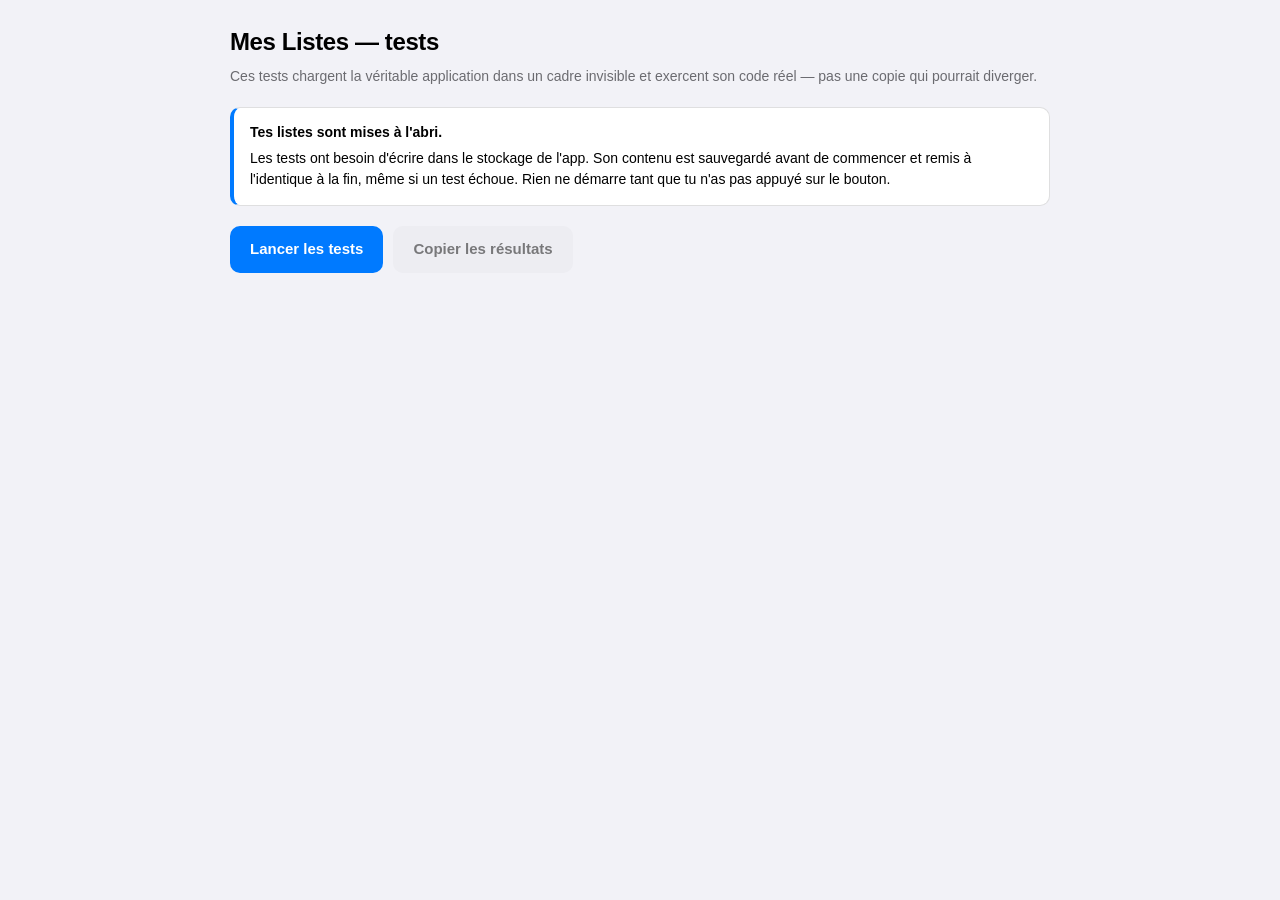
<file: tests.html>
<!DOCTYPE html>
<html lang="fr">
<head>
<meta charset="utf-8">
<meta name="viewport" content="width=device-width, initial-scale=1">
<title>Mes Listes — tests</title>

<style>
  :root {
    --bg: #f2f2f7; --surface: #fff; --surface-2: #e9e9ee;
    --text: #000; --text-dim: #6b6b70; --separator: rgba(60,60,67,.16);
    --ok: #1a7f37; --ko: #cf222e; --accent: #007aff;
  }
  @media (prefers-color-scheme: dark) {
    :root {
      --bg: #000; --surface: #1c1c1e; --surface-2: #2c2c2e;
      --text: #fff; --text-dim: #98989f; --separator: rgba(84,84,88,.5);
      --ok: #3fb950; --ko: #ff7b72; --accent: #0a84ff;
    }
  }
  * { box-sizing: border-box; }
  body {
    margin: 0; padding: 24px 20px 60px;
    background: var(--bg); color: var(--text);
    font: 15px/1.5 -apple-system, BlinkMacSystemFont, "Segoe UI", Roboto, sans-serif;
  }
  .page { max-width: 820px; margin: 0 auto; }
  h1 { font-size: 24px; margin: 0 0 6px; letter-spacing: -.4px; }
  .sous-titre { color: var(--text-dim); margin: 0 0 20px; font-size: 14px; }

  .avertissement {
    padding: 14px 16px; margin-bottom: 20px;
    background: var(--surface); border: 1px solid var(--separator);
    border-left: 4px solid var(--accent); border-radius: 10px;
    font-size: 14px; line-height: 1.55;
  }
  .avertissement strong { display: block; margin-bottom: 4px; }
  .avertissement.bloquant { border-left-color: var(--ko); }
  .avertissement code {
    padding: 2px 6px; border-radius: 5px; background: var(--surface-2);
    font-family: ui-monospace, SFMono-Regular, Menlo, Consolas, monospace; font-size: 13px;
  }

  .barre { display: flex; gap: 10px; flex-wrap: wrap; margin-bottom: 22px; }
  button {
    padding: 12px 20px; font: inherit; font-weight: 600;
    border: 0; border-radius: 10px; cursor: pointer;
    background: var(--accent); color: #fff;
  }
  button.secondaire { background: var(--surface-2); color: var(--text); }
  button:disabled { opacity: .5; cursor: default; }

  #bilan { font-size: 16px; font-weight: 600; margin-bottom: 16px; min-height: 24px; }
  #bilan .ok { color: var(--ok); }
  #bilan .ko { color: var(--ko); }

  .groupe {
    background: var(--surface); border: 1px solid var(--separator);
    border-radius: 12px; margin-bottom: 12px; overflow: hidden;
  }
  .groupe > h2 {
    margin: 0; padding: 11px 16px;
    background: var(--surface-2);
    font-size: 13px; font-weight: 700;
    text-transform: uppercase; letter-spacing: .5px;
    color: var(--text-dim);
  }
  .ligne {
    display: flex; gap: 10px; align-items: baseline;
    padding: 9px 16px; border-top: 1px solid var(--separator);
    font-size: 14px;
  }
  .ligne .marque { flex: none; width: 16px; font-weight: 700; }
  .ligne.reussi .marque { color: var(--ok); }
  .ligne.echoue { background: rgba(207,34,46,.06); }
  .ligne.echoue .marque { color: var(--ko); }
  .ligne .nom { flex: 1; }
  .detail {
    margin: 6px 0 0; padding: 8px 10px;
    background: var(--bg); border-radius: 7px;
    font-family: ui-monospace, SFMono-Regular, Menlo, Consolas, monospace;
    font-size: 12px; white-space: pre-wrap; overflow-wrap: anywhere;
    color: var(--text-dim);
  }
  .non-couvert { font-size: 13px; color: var(--text-dim); line-height: 1.6; }
  .non-couvert li { margin-bottom: 3px; }
  iframe { position: absolute; width: 420px; height: 760px; left: -9999px; top: 0; border: 0; }
</style>
</head>
<body>
<div class="page">

  <h1>Mes Listes — tests</h1>
  <p class="sous-titre">
    Ces tests chargent la véritable application dans un cadre invisible et
    exercent son code réel — pas une copie qui pourrait diverger.
  </p>

  <div class="avertissement">
    <strong>Tes listes sont mises à l'abri.</strong>
    Les tests ont besoin d'écrire dans le stockage de l'app. Son contenu est
    sauvegardé avant de commencer et remis à l'identique à la fin, même si un
    test échoue. Rien ne démarre tant que tu n'as pas appuyé sur le bouton.
  </div>

  <div class="avertissement bloquant" id="hors-serveur" hidden>
    <strong>Ouvre cette page depuis le serveur local.</strong>
    Là, elle a été ouverte directement depuis le disque. Le navigateur traite
    alors chaque fichier comme un site étranger aux autres, et interdit à cette
    page de lire dans l'application — les tests ne peuvent pas s'exécuter.
    <br><br>
    Double-clique sur <code>Lancer les tests.bat</code> dans le dossier de
    l'application : il démarre le serveur et rouvre cette page au bon endroit.
  </div>

  <div class="barre">
    <button id="lancer">Lancer les tests</button>
    <button id="copier" class="secondaire" disabled>Copier les résultats</button>
  </div>

  <div id="bilan"></div>
  <div id="resultats"></div>

  <div class="groupe" id="bloc-non-couvert" hidden>
    <h2>Hors de portée de ces tests</h2>
    <div class="ligne">
      <ul class="non-couvert">
        <li>Tout ce qui demande un vrai compte Firebase : connexion, règles d'accès, synchronisation réelle entre appareils.</li>
        <li>La feuille de partage iOS, donc la sauvegarde vers iCloud.</li>
        <li>Les notifications, et le comportement du service worker hors connexion.</li>
        <li>Le rendu visuel : ces tests vérifient la structure et les valeurs, pas l'apparence.</li>
      </ul>
    </div>
  </div>
</div>

<script>
/* ============================================================
   Tests de « Mes Listes »

   L'application est chargée dans un cadre invisible, et pilotée par `eval`
   exécuté dans son contexte. Ce détour est nécessaire : ses variables sont
   déclarées en `const` et `let`, qui ne deviennent pas des propriétés de
   `window` et resteraient donc invisibles de l'extérieur.
   ============================================================ */

const $ = s => document.querySelector(s);
const CLES = ['meslistes.v1', 'meslistes.compte', 'meslistes.lien', 'meslistes.redirection'];

let W = null;                 // fenêtre de l'application
let versionApp = '?';
let resultats = [];
let groupeCourant = '';

const ev = code => W.eval(code);
const poser = etat => { ev('state = ' + JSON.stringify(etat) + '; void 0'); };

/* ---------- Vérifications ---------- */

function groupe(nom) { groupeCourant = nom; }

function verifier(nom, obtenu, attendu) {
  const o = JSON.stringify(obtenu), a = JSON.stringify(attendu);
  resultats.push({ groupe: groupeCourant, nom, ok: o === a, obtenu: o, attendu: a });
}

function verifierVrai(nom, valeur) { verifier(nom, !!valeur, true); }

/* `await` est indispensable : les fonctions de synchro sont asynchrones et
   rejettent leur promesse au lieu de lever sur place. */
async function verifierLeve(nom, fn, codeAttendu) {
  try { await fn(); verifier(nom, 'aucune erreur', codeAttendu); }
  catch (e) { verifier(nom, e && e.code ? e.code : String(e), codeAttendu); }
}

/* ---------- Jeux de données ---------- */

const listeSimple = (items = []) => ({
  id: 'L1', name: 'Courses', color: '#34c759', items
});

const article = (id, texte, options = {}) => Object.assign({
  id, text: texte, qty: 1, done: false, variants: []
}, options);

/* ============================================================
   Les tests
   ============================================================ */

const SUITES = [];
const suite = (nom, fn) => SUITES.push({ nom, fn });

/* ---------- Migration des anciennes données ---------- */

suite('Migration des anciennes données', () => {
  const ancien = {
    hideDone: false,
    lists: [{
      id: 'L', name: 'Vieille', color: '#000',
      items: [
        { id: 'a', text: 'Pommes', variant: '', done: false },
        { id: 'b', text: 'Maillot', variant: 'domicile', done: true },
        { id: 'c', text: 'Lait', variant: 'demi', done: false, qty: 7 }
      ]
    }]
  };
  const apres = ev('migrate(' + JSON.stringify(ancien) + ')');
  const items = apres.lists[0].items;

  verifier('article sans variante n\'en reçoit aucune', items[0].variants.length, 0);
  verifier('quantité absente vaut 1', items[0].qty, 1);
  verifier('la chaîne `variant` devient une vraie variante', items[1].variants.length, 1);
  verifier('le nom de la variante est conservé', items[1].variants[0].name, 'domicile');
  verifier('la variante hérite de l\'état coché', items[1].variants[0].done, true);
  verifier('la variante reçoit une quantité de 1', items[1].variants[0].qty, 1);
  verifierVrai('la variante reçoit un identifiant', items[1].variants[0].id);
  verifier('l\'ancien champ `variant` est supprimé', 'variant' in items[1], false);
  verifier('une quantité déjà présente est conservée', items[2].qty, 7);

  const bancal = ev('migrate(' + JSON.stringify({
    lists: [{ id: 'X', name: 'Bancale', color: '#000' }]
  }) + ')');
  verifier('une liste sans tableau d\'articles en reçoit un vide', bancal.lists[0].items, []);

  const sale = ev('migrate(' + JSON.stringify({
    lists: [{ id: 'Y', name: 'Sale', color: '#000', items: [
      { id: 'd', text: 'Truc', done: 'oui', qty: -4, variants: [{ name: 'sans id', qty: 0 }] }
    ] }]
  }) + ')');
  const d = sale.lists[0].items[0];
  verifier('un état coché non booléen est normalisé', d.done, true);
  verifier('une quantité négative ne garde que ses chiffres', d.qty, 4);
  verifierVrai('une variante sans identifiant en reçoit un', d.variants[0].id);
  verifier('une quantité de variante nulle est ramenée à 1', d.variants[0].qty, 1);
  verifier('un état coché de variante absent devient faux', d.variants[0].done, false);
});

/* ---------- Quantités ---------- */

suite('Quantités', () => {
  // « -5 » donne 5 : seuls les chiffres sont retenus, le signe est ignoré.
  // Une quantité négative n'a pas de sens, garder le nombre saisi est le plus
  // proche de l'intention.
  const cas = [['3', 3], ['0', 1], ['', 1], ['abc', 1], ['9999', 999], [-5, 5],
               ['2,5', 25], [null, 1], [12, 12]];
  cas.forEach(([entree, attendu]) =>
    verifier('clampQty(' + JSON.stringify(entree) + ')', ev('clampQty(' + JSON.stringify(entree) + ')'), attendu));

  const sansVariante = article('a', 'Pommes', { qty: 5 });
  const avecVariantes = article('b', 'Maillot', { qty: 1, variants: [
    { id: 'v1', name: 'domicile', qty: 2, done: true },
    { id: 'v2', name: 'extérieur', qty: 3, done: false }
  ] });

  verifier('sans variante, le total est la quantité',
    ev('itemQty(' + JSON.stringify(sansVariante) + ')'), 5);
  verifier('avec variantes, le total est leur somme',
    ev('itemQty(' + JSON.stringify(avecVariantes) + ')'), 5);
  verifier('sans variante, l\'état coché est celui de l\'article',
    ev('itemDone(' + JSON.stringify(article('a', 'x', { done: true })) + ')'), true);
  verifier('avec variantes, coché seulement si toutes le sont',
    ev('itemDone(' + JSON.stringify(avecVariantes) + ')'), false);
  avecVariantes.variants[1].done = true;
  verifier('toutes les variantes cochées cochent l\'article',
    ev('itemDone(' + JSON.stringify(avecVariantes) + ')'), true);
});

/* ---------- Échappement ---------- */

suite('Échappement des caractères', () => {
  verifier('les chevrons sont échappés', ev('esc("<b>")'), '&lt;b&gt;');
  verifier('les guillemets sont échappés', ev('esc(\'a"b\')'), 'a&quot;b');
  verifier('l\'esperluette est échappée', ev('esc("a&b")'), 'a&amp;b');

  poser({ hideDone: false, lists: [
    { id: 'L1', name: '<img src=x onerror="window.__pirate=1">', color: '#000', items: [] }
  ] });
  ev('renderHome()');
  verifier('un nom de liste malveillant n\'exécute rien', ev('typeof window.__pirate'), 'undefined');
  verifier('aucune balise image n\'est créée', ev('document.querySelectorAll("#lists img").length'), 0);
  verifierVrai('le nom est affiché tel quel',
    ev('document.querySelector("#lists .row-title").textContent').includes('<img'));
});

/* ---------- Réordonnancement ---------- */

suite('Réordonnancement', () => {
  const tableau = [{ id: 'a' }, { id: 'b' }, { id: 'c' }];
  verifier('l\'ordre demandé est respecté',
    ev('reorderBy(' + JSON.stringify(tableau) + ', ["c","a","b"]).map(o => o.id)'), ['c', 'a', 'b']);
  verifier('un identifiant inconnu est ignoré',
    ev('reorderBy(' + JSON.stringify(tableau) + ', ["c","zzz","a"]).map(o => o.id)'), ['c', 'a']);
  verifier('une liste vide ne casse rien',
    ev('reorderBy(' + JSON.stringify(tableau) + ', []).length'), 0);
});

/* ---------- Écran d'accueil ---------- */

suite('Écran d\'accueil', () => {
  ev('Sync.user = null; localStorage.setItem("meslistes.compte","")');

  poser({ hideDone: false, lists: [] });
  ev('renderHome()');
  verifier('aucune liste : le bloc vide apparaît',
    ev('document.getElementById("empty-lists").classList.contains("is-visible")'), true);

  poser({ hideDone: false, lists: [
    listeSimple([]),
    { id: 'L2', name: 'Faite', color: '#000', items: [
      article('a', 'un', { done: true }), article('b', 'deux', { done: false })
    ] },
    { id: 'L3', name: 'Partagée', color: '#000', items: [], members: ['moi', 'toi'] }
  ] });
  ev('renderHome()');

  verifier('une ligne par liste', ev('document.querySelectorAll("#lists [data-id]").length'), 3);
  verifier('liste vide : « Vide »',
    ev('document.querySelector(\'[data-id="L1"] .row-sub\').textContent'), 'Vide');
  verifier('liste remplie : le décompte',
    ev('document.querySelector(\'[data-id="L2"] .row-sub\').textContent'), '1 sur 2 articles');
  verifier('liste partagée : la mention',
    ev('document.querySelector(\'[data-id="L3"] .row-sub\').textContent'), 'Vide · partagée');
  verifier('liste non partagée : pas de mention',
    ev('document.querySelector(\'[data-id="L1"] .row-sub\').textContent').includes('partagée'), false);
});

/* ---------- Écran des articles ---------- */

suite('Écran des articles', () => {
  ev('Sync.user = { uid: "moi", email: "moi@example.com" }; localStorage.setItem("meslistes.compte","1")');
  poser({ hideDone: false, lists: [{
    id: 'L1', name: 'Courses', color: '#34c759',
    members: ['moi', 'ami'], memberEmails: ['moi@example.com', 'ami@example.com'],
    items: [
      article('a', 'Pommes', { qty: 12 }),
      article('b', 'Lait', { variants: [{ id: 'v', name: 'demi-écrémé', qty: 2, done: false }] }),
      article('c', 'Maillot', { variants: [
        { id: 'v1', name: 'domicile', qty: 2, done: true, doneBy: 'ami@example.com' },
        { id: 'v2', name: 'extérieur', qty: 3, done: false }
      ] }),
      article('d', 'Sel')
    ]
  }] });
  ev('currentListId = "L1"; renderItems()');

  verifier('un bloc par article', ev('document.querySelectorAll("#items > [data-id]").length'), 4);
  verifier('badge de quantité quand elle dépasse 1',
    ev('document.querySelector(\'[data-id="a"] .item-head .qty\').textContent'), '×12');
  verifier('pas de badge quand la quantité vaut 1',
    ev('!!document.querySelector(\'[data-id="d"] .item-head .qty\')'), false);
  verifier('variante unique affichée en sous-titre',
    ev('document.querySelector(\'[data-id="b"] .row-sub\').textContent'), 'demi-écrémé');
  verifier('variante unique : aucune sous-ligne',
    ev('document.querySelectorAll(\'[data-id="b"] .variant\').length'), 0);
  verifier('variante unique : le badge porte son total',
    ev('document.querySelector(\'[data-id="b"] .item-head .qty\').textContent'), '×2');
  verifier('deux variantes : deux sous-lignes',
    ev('document.querySelectorAll(\'[data-id="c"] .variant\').length'), 2);
  verifier('le badge de l\'article somme ses variantes',
    ev('document.querySelector(\'[data-id="c"] .item-head .qty\').textContent'), '×5');
  verifier('étiquette de qui a coché, sur liste partagée',
    ev('document.querySelector(\'[data-id="c"] .variant .par-qui\').textContent'), 'ami');
  // 12 (Pommes) + 2 (Lait) + 5 (Maillot) + 1 (Sel)
  verifier('progression avec total en pièces',
    ev('document.getElementById("list-progress").textContent'), '0 sur 4 · 20 au total');

  // Ce que j'ai coché moi-même ne porte pas mon nom.
  ev('document.querySelector(\'[data-id="a"] [data-toggle]\').click()');
  // Depuis les pseudos, on signe d'un nom affiché, plus d'une adresse.
  verifier('cocher enregistre qui a coché',
    ev('state.lists[0].items[0].doneBy'), 'moi');
  verifier('aucune étiquette pour ses propres cases',
    ev('!!document.querySelector(\'[data-id="a"] .par-qui\')'), false);
  ev('document.querySelector(\'[data-id="a"] [data-toggle]\').click()');
  verifier('décocher efface la signature',
    ev('"doneBy" in state.lists[0].items[0]'), false);

  // Liste non partagée : la mention n'apprendrait rien.
  ev('state.lists[0].members = ["moi"]; state.lists[0].items[2].variants[0].doneBy = "ami@example.com"; renderItems()');
  verifier('pas d\'étiquette sur une liste non partagée',
    ev('!!document.querySelector(".par-qui")'), false);
});

/* ---------- Comptes marqués et administration ---------- */

suite('Comptes marqués et administration', async () => {
  const GMAIL = 'jXcKGdfqQxNM8SZN3E4Y1nKX5d53';    // admin (doré)
  const ICLOUD = 'IfPmjQ3iLyUwA8lCAiyumevQa793';   // compte test (noir)
  ev('Sync.erreur = null; fb = null');

  // Reconnaissance des comptes.
  verifier('marque admin pour le compte Gmail', ev(`Sync.marque("${GMAIL}")`), 'admin');
  verifier('marque test pour le compte iCloud', ev(`Sync.marque("${ICLOUD}")`), 'test');
  verifier('aucune marque pour un inconnu', ev('Sync.marque("qui")'), '');
  verifierVrai('le compte Gmail est admin', ev(`Sync.estAdmin("${GMAIL}")`));
  verifier('le compte iCloud n\'est pas admin (pseudo unique seulement)',
    ev(`Sync.estAdmin("${ICLOUD}")`), false);
  verifier('un inconnu n\'est pas admin', ev('Sync.estAdmin("qui")'), false);

  // Badge : doré pour l'admin, noir pour le test, rien pour les autres.
  verifierVrai('badge doré pour un admin', ev(`badgeMarque("${GMAIL}").includes("badge-admin")`));
  verifierVrai('badge noir pour un compte test', ev(`badgeMarque("${ICLOUD}").includes("badge-test")`));
  verifier('aucun badge pour un compte ordinaire', ev('badgeMarque("qui")'), '');

  // Clé d'un pseudo réservé : minuscules, sans espaces superflus, sans barre oblique.
  verifier('la clé d\'un pseudo est ramenée en minuscules et resserrée',
    ev('Sync.clePseudo("  Le Chef  ")'), 'le chef');
  verifier('la barre oblique, interdite dans un identifiant, devient une espace',
    ev('Sync.clePseudo("a/b")'), 'a b');

  // Badge à côté de qui a coché, sur une liste partagée.
  ev('Sync.user = { uid: "moi", email: "moi@example.com" }');
  poser({ hideDone: false, lists: [{
    id: 'L1', name: 'Courses', color: '#34c759',
    members: ['moi', 'autre'], memberEmails: ['moi@example.com', 'autre@example.com'],
    items: [
      article('a', 'Pommes', { done: true, doneBy: 'Chef', doneByUid: GMAIL }),
      article('b', 'Lait', { done: true, doneBy: 'Testeur', doneByUid: ICLOUD }),
      article('c', 'Sel', { done: true, doneBy: 'Bob', doneByUid: 'inconnu' }),
      article('d', 'Pain')
    ]
  }] });
  ev('currentListId = "L1"; renderItems()');
  verifierVrai('la case cochée par un admin porte le badge doré',
    ev('!!document.querySelector(\'[data-id="a"] .par-qui .badge-admin\')'));
  verifierVrai('la case cochée par un compte test porte le badge noir',
    ev('!!document.querySelector(\'[data-id="b"] .par-qui .badge-test\')'));
  verifier('la case cochée par un compte ordinaire ne porte aucun badge',
    ev('!!document.querySelector(\'[data-id="c"] .par-qui .badge\')'), false);

  // Cocher enregistre l'UID de l'auteur, décocher l'efface.
  ev('document.querySelector(\'[data-id="d"] [data-toggle]\').click()');
  verifier('cocher enregistre l\'UID de l\'auteur',
    ev('state.lists[0].items[3].doneByUid'), 'moi');
  ev('document.querySelector(\'[data-id="d"] [data-toggle]\').click()');
  verifier('décocher efface l\'UID de l\'auteur',
    ev('"doneByUid" in state.lists[0].items[3]'), false);

  // Entrée « Administration » dans le menu ⋯ : admins seulement.
  ev(`closeSheet(); Sync.user = { uid: "${GMAIL}", email: "chef@example.com" }`);
  ev('document.getElementById("btn-settings").click()');
  verifierVrai('le menu montre Administration à un admin',
    ev('document.getElementById("sheet-body").textContent.includes("Administration")'));
  ev('closeSheet(); Sync.user = { uid: "autre", email: "autre@example.com" }');
  ev('document.getElementById("btn-settings").click()');
  verifier('le menu cache Administration aux autres',
    ev('document.getElementById("sheet-body").textContent.includes("Administration")'), false);
  ev('closeSheet()');

  // Fenêtre Compte : la marque du compte s'y affiche.
  ev(`Sync.user = { uid: "${GMAIL}", email: "chef@example.com" }; renderAccount()`);
  verifier('la fenêtre Compte révèle la marque d\'un compte marqué',
    ev('document.getElementById("account-marque").hidden'), false);
  verifierVrai('la marque affichée est le badge admin',
    ev('document.getElementById("account-marque").innerHTML.includes("badge-admin")'));
  ev('Sync.user = { uid: "autre", email: "autre@example.com" }; renderAccount()');
  verifier('rien ne s\'affiche pour un compte ordinaire',
    ev('document.getElementById("account-marque").hidden'), true);

  // Les actions d'admin sont refusées aux autres, avant même de toucher au réseau.
  ev('Sync.user = { uid: "autre", email: "autre@example.com" }');
  await verifierLeve('réserver un pseudo est refusé à un non-admin',
    () => ev('Sync.reserverPseudoPour("x", "12345678")'), 'admin/refuse');
  await verifierLeve('publier une annonce est refusé à un non-admin',
    () => ev('Sync.enregistrerAnnonce({ actif: true })'), 'admin/refuse');

  ev('Sync.user = null; Sync.erreur = null');
});

/* ---------- Modes d'affichage des annonces ---------- */

suite('Modes d\'affichage des annonces', () => {
  const GMAIL = 'jXcKGdfqQxNM8SZN3E4Y1nKX5d53';
  const BASE  = { id: 't1', actif: true, titre: 'Titre', message: 'Texte', image: '[data-uri]' };

  ev('Sync.user = { uid: "moi", email: "moi@example.com" }');

  // Mode bandeau : ticker fixe en haut, titre et message dans le ticker, image ignorée.
  ev(`renderAnnonces([${JSON.stringify({ ...BASE, mode: 'bandeau' })}])`);
  verifier('bandeau : le bandeau est visible',          ev('document.getElementById("annonce-banner").hidden'), false);
  verifier('bandeau : le bandeau est en mode fixe',     ev('document.getElementById("annonce-banner").classList.contains("annonce-banner--fixe")'), true);
  verifier('bandeau : l\'overlay est caché',             ev('document.getElementById("annonce-overlay").hidden'), true);
  verifier('bandeau : la vitrine est cachée',            ev('document.getElementById("annonce-vitrine").hidden'), true);
  verifier('bandeau : l\'image carte est masquée',       ev('document.getElementById("annonce-b-image").hidden'), true);
  verifier('bandeau : le titre est dans le ticker',      ev('document.getElementById("annonce-ticker-texte").textContent.includes("Titre")'), true);

  // Plusieurs bandeaux : tous les titres défilent dans le même ticker.
  ev(`renderAnnonces([${JSON.stringify({ ...BASE, id: 't1', mode: 'bandeau', titre: 'Info 1' })}, ${JSON.stringify({ ...BASE, id: 't2', mode: 'bandeau', titre: 'Info 2' })}])`);
  verifier('deux bandeaux : Info 1 est dans le ticker',  ev('document.getElementById("annonce-ticker-texte").textContent.includes("Info 1")'), true);
  verifier('deux bandeaux : Info 2 est dans le ticker',  ev('document.getElementById("annonce-ticker-texte").textContent.includes("Info 2")'), true);

  // Bandeau + vitrine : les deux coexistent.
  ev(`renderAnnonces([${JSON.stringify({ ...BASE, id: 't1', mode: 'bandeau', titre: 'Info' })}, ${JSON.stringify({ ...BASE, id: 't2', mode: 'vitrine' })}])`);
  verifier('bandeau + vitrine : bandeau visible',        ev('!document.getElementById("annonce-banner").hidden'), true);
  verifier('bandeau + vitrine : vitrine visible',        ev('!document.getElementById("annonce-vitrine").hidden'), true);

  // Mode carte non bloquant : bandeau statique avec image.
  ev(`renderAnnonces([${JSON.stringify({ ...BASE, mode: 'carte', bloquant: false })}])`);
  verifier('carte non bloquant : le bandeau est visible',ev('document.getElementById("annonce-banner").hidden'), false);
  verifier('carte non bloquant : pas de classe fixe',    ev('document.getElementById("annonce-banner").classList.contains("annonce-banner--fixe")'), false);
  verifier('carte non bloquant : l\'image est affichée', ev('document.getElementById("annonce-b-image").hidden'), false);
  verifier('carte non bloquant : l\'overlay est caché',  ev('document.getElementById("annonce-overlay").hidden'), true);

  // Mode carte bloquant : overlay (mais pas pour un admin).
  ev(`Sync.user = { uid: "${GMAIL}", email: "chef@example.com" }`);
  ev(`renderAnnonces([${JSON.stringify({ ...BASE, mode: 'carte', bloquant: true })}])`);
  verifier('carte bloquant (admin) : overlay caché',     ev('document.getElementById("annonce-overlay").hidden'), true);
  verifier('carte bloquant (admin) : bandeau visible',   ev('document.getElementById("annonce-banner").hidden'), false);

  ev('Sync.user = { uid: "moi", email: "moi@example.com" }');
  ev(`renderAnnonces([${JSON.stringify({ ...BASE, mode: 'carte', bloquant: true })}])`);
  verifier('carte bloquant (non-admin) : overlay visible',ev('document.getElementById("annonce-overlay").hidden'), false);
  verifier('carte bloquant (non-admin) : bandeau caché', ev('document.getElementById("annonce-banner").hidden'), true);

  // Mode vitrine : image sous les listes.
  ev(`renderAnnonces([${JSON.stringify({ ...BASE, mode: 'vitrine' })}])`);
  verifier('vitrine : la vitrine est visible',           ev('document.getElementById("annonce-vitrine").hidden'), false);
  verifier('vitrine : le bandeau est caché',             ev('document.getElementById("annonce-banner").hidden'), true);
  verifier('vitrine : l\'overlay est caché',             ev('document.getElementById("annonce-overlay").hidden'), true);
  verifier('vitrine : l\'image est affichée',            ev('document.getElementById("annonce-v-image").hidden'), false);

  // Mode vitrine sans image : rien ne s'affiche.
  ev(`renderAnnonces([${JSON.stringify({ ...BASE, mode: 'vitrine', image: '' })}])`);
  verifier('vitrine sans image : la vitrine est cachée', ev('document.getElementById("annonce-vitrine").hidden'), true);

  // Annonce inactive.
  ev(`renderAnnonces([${JSON.stringify({ ...BASE, actif: false, mode: 'bandeau' })}])`);
  verifier('inactive : le bandeau est caché',            ev('document.getElementById("annonce-banner").hidden'), true);
  verifier('inactive : la vitrine est cachée',           ev('document.getElementById("annonce-vitrine").hidden'), true);

  // Tableau vide / nettoyage.
  ev('renderAnnonces([])');
  verifier('vide : bandeau caché',  ev('document.getElementById("annonce-banner").hidden'), true);
  verifier('vide : vitrine cachée', ev('document.getElementById("annonce-vitrine").hidden'), true);
  verifier('vide : overlay caché',  ev('document.getElementById("annonce-overlay").hidden'), true);

  ev('Sync.user = null');
});

/* ---------- Cochage en cascade ---------- */

suite('Cochage en cascade', () => {
  poser({ hideDone: false, lists: [{
    id: 'L1', name: 'Courses', color: '#000', items: [
      article('c', 'Maillot', { variants: [
        { id: 'v1', name: 'domicile', qty: 1, done: false },
        { id: 'v2', name: 'extérieur', qty: 1, done: false }
      ] })
    ]
  }] });
  ev('currentListId = "L1"; renderItems()');

  ev('document.querySelector(\'[data-id="c"] [data-toggle]\').click()');
  verifier('cocher l\'article coche toutes ses variantes',
    ev('state.lists[0].items[0].variants.map(v => v.done)'), [true, true]);

  ev('document.querySelector(\'[data-vid="v1"] [data-vtoggle]\').click()');
  verifier('décocher une variante décoche l\'article',
    ev('state.lists[0].items[0].done'), false);
  verifier('l\'autre variante reste cochée',
    ev('state.lists[0].items[0].variants[1].done'), true);

  ev('document.querySelector(\'[data-vid="v1"] [data-vtoggle]\').click()');
  verifier('recocher la dernière variante recoche l\'article',
    ev('state.lists[0].items[0].done'), true);

  // Masquer les cochés ne doit pas escamoter un article à moitié fait.
  ev('state.hideDone = true; state.lists[0].items[0].variants[0].done = false; state.lists[0].items[0].done = false; renderItems()');
  verifier('un article partiellement coché reste visible',
    ev('!!document.querySelector(\'[data-id="c"]\')'), true);
  ev('state.lists[0].items[0].variants[0].done = true; state.lists[0].items[0].done = true; renderItems()');
  verifier('un article entièrement coché disparaît',
    ev('!!document.querySelector(\'[data-id="c"]\')'), false);
  ev('state.hideDone = false');
});

/* ---------- Duplication ---------- */

suite('Duplication d\'une liste', () => {
  poser({ hideDone: false, lists: [{
    id: 'L1', name: 'Courses', color: '#34c759', items: [
      article('c', 'Maillot', { variants: [{ id: 'v1', name: 'domicile', qty: 2, done: false }] })
    ]
  }] });
  ev('duplicateList("L1")');

  verifier('la copie est insérée juste après', ev('state.lists.length'), 2);
  verifier('le nom signale la copie', ev('state.lists[1].name'), 'Courses (copie)');
  verifierVrai('la copie a un autre identifiant', ev('state.lists[0].id !== state.lists[1].id'));
  verifierVrai('les articles aussi', ev('state.lists[0].items[0].id !== state.lists[1].items[0].id'));
  verifierVrai('les variantes aussi',
    ev('state.lists[0].items[0].variants[0].id !== state.lists[1].items[0].variants[0].id'));

  ev('state.lists[1].items[0].variants[0].name = "MODIFIÉ"');
  verifier('modifier la copie ne touche pas l\'originale',
    ev('state.lists[0].items[0].variants[0].name'), 'domicile');
});

/* ---------- Thème ---------- */

suite('Thème et son verrou', () => {
  const lire = () => ev('({ theme: document.documentElement.dataset.theme,' +
    ' accent: getComputedStyle(document.documentElement).getPropertyValue("--accent").trim() })');

  ev('Sync.user = null; localStorage.setItem("meslistes.compte","")');
  poser({ hideDone: false, theme: 'dark', accent: '#af52de', lists: [] });
  ev('applyTheme()');
  const sans = lire();
  const systemeSombre = ev('matchMedia("(prefers-color-scheme: dark)").matches');
  verifier('sans compte, le thème enregistré est ignoré',
    sans.theme, systemeSombre ? 'dark' : 'light');
  verifier('sans compte, l\'accent revient au défaut',
    sans.accent, systemeSombre ? '#0a84ff' : '#007aff');

  ev('Sync.user = { uid: "u", email: "x@y.z" }; localStorage.setItem("meslistes.compte","1"); applyTheme()');
  const avec = lire();
  verifier('avec compte, le thème choisi s\'applique', avec.theme, 'dark');
  verifier('avec compte, l\'accent choisi s\'applique', avec.accent, '#af52de');

  ev('state.theme = "light"; applyTheme()');
  verifier('le mode clair force le clair', lire().theme, 'light');
  ev('state.theme = "auto"; applyTheme()');
  verifier('le mode automatique suit le système',
    lire().theme, systemeSombre ? 'dark' : 'light');

  verifier('la préférence survit à la déconnexion',
    ev('Sync.user = null; localStorage.setItem("meslistes.compte",""); applyTheme(); state.accent'), '#af52de');

  ev('themePicker()');
  verifier('sans compte, la feuille Apparence est verrouillée',
    ev('!!document.querySelector("#sheet-body .seg")'), false);
  verifier('elle propose de se connecter',
    ev('document.querySelectorAll("#sheet-body [data-i]").length'), 1);
  ev('closeSheet(); Sync.user = { uid: "u", email: "x@y.z" }; localStorage.setItem("meslistes.compte","1"); themePicker()');
  verifier('avec compte, le sélecteur de mode est là',
    ev('!!document.querySelector("#sheet-body .seg")'), true);
  verifier('les dix couleurs sont proposées',
    ev('document.querySelectorAll("#sheet-body [data-accent]").length'), 10);
  ev('closeSheet()');
});

/* ---------- Bandeaux ---------- */

suite('Bandeaux de l\'écran d\'accueil', () => {
  const etat = () => ev('({ invite: !document.getElementById("sync-invite").hidden,' +
    ' sauvegarde: !document.getElementById("backup-notice").hidden })');

  ev('Sync.user = null; localStorage.setItem("meslistes.compte","")');
  poser({ hideDone: false, lists: [] });
  ev('renderHome()');
  verifier('sans liste, aucun bandeau', etat(), { invite: false, sauvegarde: false });

  poser({ hideDone: false, lists: [listeSimple()], lastBackup: Date.now() - 60 * 86400000 });
  ev('renderHome()');
  verifier('avec des listes, l\'invitation seule', etat(), { invite: true, sauvegarde: false });

  ev('document.getElementById("sync-invite-close").click()');
  verifier('écartée, elle laisse place au rappel de sauvegarde',
    etat(), { invite: false, sauvegarde: true });
  verifierVrai('la mise en sourdine est enregistrée', ev('!!state.syncInviteSnooze'));

  ev('state.syncInviteSnooze = Date.now() - 31 * 86400000; renderHome()');
  verifier('elle revient après un mois', etat().invite, true);

  ev('Sync.user = { uid: "u", email: "x@y.z" }; renderHome()');
  verifier('une fois connecté, aucun des deux', etat(), { invite: false, sauvegarde: false });
  ev('Sync.user = null');

  poser({ hideDone: false, lists: [listeSimple()], lastBackup: Date.now() - 3 * 86400000,
          syncInviteSnooze: Date.now() });
  ev('renderHome()');
  verifier('sauvegarde récente : pas de rappel', etat().sauvegarde, false);
});

/* ---------- Signatures de synchro ---------- */

suite('Signatures de synchronisation', () => {
  const l = { id: 'L1', name: 'Courses', color: '#34c759', items: [] };
  const sig = (liste, i) => ev('signature(' + JSON.stringify(liste) + ', ' + i + ')');

  verifierVrai('deux appels identiques donnent la même signature', sig(l, 0) === sig(l, 0));
  verifierVrai('changer le nom la change', sig(l, 0) !== sig(Object.assign({}, l, { name: 'Autre' }), 0));
  verifierVrai('changer la couleur la change', sig(l, 0) !== sig(Object.assign({}, l, { color: '#000' }), 0));
  verifierVrai('changer les articles la change',
    sig(l, 0) !== sig(Object.assign({}, l, { items: [article('a', 'x')] }), 0));
  verifierVrai('changer la position la change', sig(l, 0) !== sig(l, 1));
  verifierVrai('les membres n\'entrent pas dans la signature',
    sig(l, 0) === sig(Object.assign({}, l, { members: ['a', 'b'] }), 0));

  poser({ hideDone: false, lists: [], theme: 'dark', accent: '#af52de' });
  const r1 = ev('signatureReglages()');
  ev('state.lists.push(' + JSON.stringify(listeSimple()) + ')');
  verifier('ajouter une liste ne change pas la signature des réglages',
    ev('signatureReglages()'), r1);
  ev('state.theme = "light"');
  verifierVrai('changer le thème la change', ev('signatureReglages()') !== r1);
});

/* ---------- Écritures vers Firestore, avec un faux serveur ---------- */

suite('Écritures vers Firestore', () => {
  ev(`
    window.__journal = [];
    Sync.user = { uid: 'moi', email: 'Moi@Example.com' };
    fb = { s: {
      collection: (db, nom) => ({ nom }),
      doc: (col, id) => ({ col: col.nom || 'users', id }),
      setDoc: (ref, data, opts) => {
        window.__journal.push({ op: 'set', col: ref.col, id: ref.id,
          fusion: !!(opts && opts.merge), champs: Object.keys(data).sort() });
        return Promise.resolve();
      },
      updateDoc: (ref, data) => {
        window.__journal.push({ op: 'update', col: ref.col, id: ref.id, champs: Object.keys(data).sort() });
        return Promise.resolve();
      },
      deleteDoc: ref => { window.__journal.push({ op: 'delete', col: ref.col, id: ref.id }); return Promise.resolve(); },
      arrayUnion: v => ({ union: v }), arrayRemove: v => ({ remove: v }),
      serverTimestamp: () => 'TS', onSnapshot: () => () => {},
      query: () => ({}), where: () => ({}), getDocs: () => Promise.resolve({ docs: [] })
    }};
    void 0
  `);

  poser({ hideDone: false, lists: [
    { id: 'CONNUE', name: 'Courses', color: '#34c759', items: [], owner: 'moi',
      members: ['moi', 'ami'], memberEmails: ['moi@example.com', 'ami@example.com'] },
    { id: 'NEUVE', name: 'Neuve', color: '#007aff', items: [] }
  ] });
  ev('envoye = new Map([["CONNUE", "perimee"]]); envoyeReglages = signatureReglages(); window.__journal = []; Sync.push(); void 0');

  const connue = ev('window.__journal.find(j => j.id === "CONNUE")');
  const neuve = ev('window.__journal.find(j => j.id === "NEUVE")');

  verifier('liste déjà en ligne : écriture fusionnée', connue.fusion, true);
  verifier('liste déjà en ligne : le propriétaire n\'est pas réécrit',
    connue.champs.includes('owner'), false);
  verifier('liste déjà en ligne : les membres non plus',
    connue.champs.includes('members'), false);
  // `majPar` et `majParNom` accompagnent le contenu : sans eux, impossible de
  // distinguer la modification d'un autre de l'écho de la sienne.
  verifier('liste déjà en ligne : seul le contenu part',
    connue.champs, ['color', 'items', 'majLe', 'majPar', 'majParNom', 'name', 'ordre']);
  verifier('liste neuve : document complet', neuve.fusion, false);
  verifier('liste neuve : propriétaire et membres inclus',
    ['owner', 'members', 'memberEmails'].every(c => neuve.champs.includes(c)), true);

  ev('window.__journal = []; Sync.push(); void 0');
  verifier('rien n\'a changé : aucune écriture', ev('window.__journal.length'), 0);

  ev('state.lists.pop(); window.__journal = []; Sync.push(); void 0');
  verifier('une liste retirée est supprimée en ligne',
    ev('window.__journal.filter(j => j.op === "delete").length'), 1);

  ev('fb = null; Sync.user = null');
});

/* ---------- Convergence des réglages ---------- */

suite('Convergence des réglages', () => {
  ev(`
    window.__ecritures = []; window.__abonne = null;
    Sync.user = { uid: 'u1', email: 'moi@example.com' };
    fb = { s: {
      collection: () => ({}), doc: () => ({ ref: 'users/u1' }),
      onSnapshot: (ref, cb) => { window.__abonne = cb; return () => {}; },
      setDoc: (ref, data) => { window.__ecritures.push(JSON.parse(JSON.stringify(data))); return Promise.resolve(); },
      deleteDoc: () => Promise.resolve(),
      serverTimestamp: () => 'TS', query: () => ({}), where: () => ({})
    }};
    state = { hideDone: false, lists: [], theme: 'dark', accent: '#af52de', code: '12345678' };
    envoyeReglages = null;
    ecouterReglages();
    void 0
  `);
  verifierVrai('l\'abonnement est posé', ev('typeof window.__abonne === "function"'));

  ev('window.__abonne({ data: () => undefined }); void 0');
  verifier('rien en ligne : une écriture part', ev('window.__ecritures.length'), 1);
  // L'adresse accompagne les réglages : c'est par elle que le Worker retrouve
  // qui prévenir lors d'une invitation.
  verifier('elle porte le thème et l\'adresse de l\'appareil',
    ev('window.__ecritures[0]'),
    { theme: 'dark', accent: '#af52de', pseudo: '', email: 'moi@example.com' });

  ev('window.__abonne({ data: () => window.__ecritures[0] }); void 0');
  verifier('l\'écho de sa propre écriture ne relance rien', ev('window.__ecritures.length'), 1);

  ev('window.__abonne({ data: () => ({ theme: "light", accent: "#34c759" }) }); void 0');
  verifier('un autre appareil : toujours aucune écriture', ev('window.__ecritures.length'), 1);
  verifier('un autre appareil : le thème est adopté', ev('state.theme'), 'light');
  verifier('un autre appareil : l\'accent aussi', ev('state.accent'), '#34c759');

  ev('state.theme = "dark"; Sync.push(); void 0');
  verifier('changement local : une écriture de plus', ev('window.__ecritures.length'), 2);
  ev('window.__abonne({ data: () => window.__ecritures[1] }); Sync.push(); void 0');
  verifier('puis le silence revient', ev('window.__ecritures.length'), 2);

  ev('fb = null; Sync.user = null');   // le faux serveur ne doit pas déborder
});

/* ---------- Invitations ---------- */

suite('Invitations', async () => {
  ev(`
    window.__journal = [];
    Sync.user = { uid: 'moi', email: 'moi@example.com' };
    fb = { s: {
      collection: (db, nom) => ({ nom }),
      doc: (col, id) => ({ col: col.nom || 'users', id }),
      setDoc: (ref, data) => { window.__journal.push({ op: 'set', id: ref.id, champs: Object.keys(data).sort() }); return Promise.resolve(); },
      deleteDoc: ref => { window.__journal.push({ op: 'delete', id: ref.id }); return Promise.resolve(); },
      serverTimestamp: () => 'TS', query: () => ({}), where: () => ({}), onSnapshot: () => () => {}
    }};
    void 0
  `);

  ev('window.__journal = []; Sync.inviter("L1", "  AMI@Example.FR ", "Courses"); void 0');
  verifier('l\'adresse est normalisée dans l\'identifiant',
    ev('window.__journal[0].id'), 'L1__ami@example.fr');
  verifier('l\'invitation porte les champs attendus',
    ev('window.__journal[0].champs'),
    ['cibleEmail', 'cibleUid', 'creeLe', 'invitePar', 'inviteParNom', 'listId', 'nomListe']);

  ev('window.__journal = []; Sync.annulerInvitation("L1__ami@example.fr"); void 0');
  verifier('annuler supprime l\'invitation par son identifiant',
    ev('window.__journal[0]'), { op: 'delete', id: 'L1__ami@example.fr' });

  await verifierLeve('s\'inviter soi-même est refusé',
    () => ev('Sync.inviter("L1", "MOI@example.com", "Courses")'), 'deja-membre');
  await verifierLeve('une adresse sans arobase est refusée',
    () => ev('Sync.inviter("L1", "pas-une-adresse", "Courses")'), 'auth/invalid-email');

  ev('fb = null; Sync.user = null');
});

/* ---------- Formulaire de connexion ---------- */

suite('Formulaire de connexion', () => {
  ev('Sync.user = null; localStorage.setItem("meslistes.compte",""); accountModal()');

  verifier('ouverture en mode connexion',
    ev('document.getElementById("auth-title").textContent'), 'Se connecter');
  verifier('le bouton est grisé sans saisie',
    ev('document.getElementById("btn-submit").disabled'), true);

  ev('document.getElementById("account-email").value = "a@b.c"; majBoutonAuth()');
  verifier('adresse seule : encore grisé', ev('document.getElementById("btn-submit").disabled'), true);
  ev('document.getElementById("account-pass").value = "x"; majBoutonAuth()');
  verifier('adresse et mot de passe : actif', ev('document.getElementById("btn-submit").disabled'), false);

  ev('document.getElementById("btn-switch").click()');
  verifier('bascule vers l\'inscription',
    ev('document.getElementById("auth-title").textContent'), 'Créer un compte');
  verifier('le bouton change de libellé',
    ev('document.getElementById("btn-submit").textContent'), 'Créer mon compte');
  verifier('« mot de passe oublié » disparaît',
    ev('document.getElementById("btn-reset").hidden'), true);
  verifier('à l\'inscription, un mot de passe court ne suffit pas',
    ev('document.getElementById("btn-submit").disabled'), true);
  ev('document.getElementById("account-pass").value = "sixcar"; majBoutonAuth()');
  verifier('six caractères débloquent l\'inscription',
    ev('document.getElementById("btn-submit").disabled'), false);

  ev('document.getElementById("btn-switch").click(); document.getElementById("btn-lien").click()');
  verifier('le bouton de lien ouvre son étape',
    ev('document.getElementById("auth-title").textContent'), 'Recevoir un lien');
  verifier('le mot de passe est masqué',
    ev('document.getElementById("account-pass").parentElement.hidden'), true);
  verifier('Google est masqué', ev('document.getElementById("btn-google").hidden'), true);
  verifier('une adresse seule suffit à activer l\'envoi',
    ev('document.getElementById("btn-submit").disabled'), false);
  ev('document.getElementById("btn-switch").click()');
  verifier('le retour ramène à la connexion',
    ev('document.getElementById("auth-title").textContent'), 'Se connecter');

  ev('document.getElementById("btn-eye").click()');
  verifier('l\'œil dévoile le mot de passe',
    ev('document.getElementById("account-pass").type'), 'text');
  ev('document.getElementById("btn-eye").click()');
  verifier('et le remasque', ev('document.getElementById("account-pass").type'), 'password');

  ev('closeAccount()');
});

/* ---------- Messages d'erreur ---------- */

suite('Messages d\'erreur', () => {
  const codes = ['auth/invalid-email', 'auth/weak-password', 'auth/email-already-in-use',
                 'auth/invalid-credential', 'auth/network-request-failed', 'auth/unauthorized-domain',
                 'auth/operation-not-allowed', 'permission-denied', 'unavailable', 'deja-membre'];
  codes.forEach(c => {
    const m = ev('messageErreur(' + JSON.stringify(c) + ')');
    verifierVrai('« ' + c +' » est traduit', m && m.indexOf(c) === -1 && m.length > 10);
  });
  verifierVrai('un code inconnu reste lisible',
    ev('messageErreur("zzz-inconnu")').indexOf('zzz-inconnu') !== -1);

  ev('Sync.user = null; Sync.erreur = "permission-denied"; Sync.origine = "reglages"; renderAccount()');
  verifierVrai('l\'origine de l\'erreur est indiquée',
    ev('document.getElementById("account-msg").textContent').includes('apparence'));
  ev('Sync.erreur = null; Sync.origine = null');
});

/* ---------- État de la synchro ---------- */

suite('État de la synchronisation', () => {
  ev('Sync.user = { uid: "u", email: "x@y.z" }');
  ev('majEtat({ hasPendingWrites: true, fromCache: false })');
  verifier('écriture en attente : « envoi »', ev('Sync.etat'), 'envoi');
  ev('majEtat({ hasPendingWrites: false, fromCache: true })');
  verifier('réponse du cache : « hors ligne »', ev('Sync.etat'), 'horsligne');
  ev('majEtat({ hasPendingWrites: false, fromCache: false })');
  verifier('à jour : « synchronisé »', ev('Sync.etat'), 'synchro');
  ev('Sync.user = null; majEtat({ hasPendingWrites: false, fromCache: false })');
  verifier('sans compte : « local »', ev('Sync.etat'), 'local');

  ev('Sync.etat = "synchro"; renderEtatSync()');
  verifierVrai('l\'indicateur affiche la version et l\'état',
    ev('document.getElementById("app-version").textContent').includes('synchronis'));
  ev('Sync.etat = "erreur"; renderEtatSync()');
  verifier('une erreur colore l\'indicateur',
    ev('document.getElementById("app-version").classList.contains("alerte")'), true);
  ev('Sync.etat = "local"; renderEtatSync()');
  verifier('sans compte, seule la version reste',
    ev('document.getElementById("app-version").textContent'), ev('VERSION'));
});

/* ---------- Partage ---------- */

suite('Fenêtre de partage', () => {
  ev('Sync.user = { uid: "moi", email: "moi@example.com" }; Sync.ecouterInvitations = (id, cb) => { cb(["attente@example.com"]); return () => {}; }');
  poser({ hideDone: false, lists: [{
    id: 'L1', name: 'Courses', color: '#34c759', owner: 'moi',
    members: ['moi', 'ami'], memberEmails: ['moi@example.com', 'ami@example.com'], items: []
  }] });
  ev('goHome(); shareModal("L1")');

  verifier('le titre nomme la liste',
    ev('document.getElementById("share-title").textContent'), 'Partager « Courses »');
  verifier('propriétaire : il peut retirer quelqu\'un',
    ev('document.querySelectorAll("#share-people [data-retirer]").length'), 1);
  verifier('propriétaire : il peut annuler une invitation',
    ev('document.querySelectorAll("#share-people [data-annuler]").length'), 1);
  verifier('propriétaire : pas de bouton pour quitter',
    ev('!!document.getElementById("btn-quitter")'), false);
  verifierVrai('la mention « propriétaire » est affichée',
    ev('document.getElementById("share-people").textContent').includes('propriétaire'));

  ev('closeShare(); state.lists[0].owner = "ami"; shareModal("L1")');
  verifier('invité : il ne peut retirer personne',
    ev('document.querySelectorAll("#share-people [data-retirer]").length'), 0);
  verifier('invité : il peut quitter la liste',
    ev('!!document.getElementById("btn-quitter")'), true);
  ev('closeShare()');

  ev('Sync.user = null; shareModal("L1")');
  verifier('sans compte, partager renvoie à la connexion',
    ev('!document.getElementById("account-backdrop").hidden'), true);
  ev('closeAccount()');
});

/* ---------- Sauvegarde et restauration ---------- */

suite('Sauvegarde et restauration', () => {
  const depart = {
    hideDone: false, theme: 'dark', accent: '#af52de',
    lists: [{ id: 'L1', name: 'Courses', color: '#34c759', items: [
      article('a', 'Pommes', { qty: 12 }),
      article('b', 'Maillot', { variants: [
        { id: 'v1', name: 'domicile', qty: 2, done: true },
        { id: 'v2', name: 'extérieur', qty: 3, done: false }
      ] })
    ] }]
  };
  poser(depart);
  const exporte = ev('JSON.parse(JSON.stringify(state))');
  const reimporte = ev('migrate(' + JSON.stringify(exporte) + ')');
  verifier('un aller-retour export/import ne change rien',
    JSON.stringify(reimporte.lists), JSON.stringify(exporte.lists));
  verifier('les réglages traversent aussi', [reimporte.theme, reimporte.accent], ['dark', '#af52de']);

  ev('markBackup()');
  verifierVrai('sauvegarder horodate l\'opération', ev('!!state.lastBackup'));
  verifier('et fait disparaître le rappel',
    ev('document.getElementById("backup-notice").hidden'), true);
});

/* ---------- Fiche d'un article ---------- */

suite('Fiche d\'un article', () => {
  poser({ hideDone: false, lists: [{
    id: 'L1', name: 'Courses', color: '#000', items: [article('a', 'Lait')]
  }] });
  ev('currentListId = "L1"; renderItems(); document.querySelector(\'[data-id="a"] [data-edit]\').click()');

  verifier('sans variante, la quantité est réglable',
    ev('document.getElementById("item-qty-block").hidden'), false);

  ev('document.getElementById("btn-add-variant").click()');
  verifier('dès une variante, la quantité de l\'article disparaît',
    ev('document.getElementById("item-qty-block").hidden'), true);

  ev('document.querySelector("#item-variants .v-name").value = ""; document.getElementById("item-ok").click()');
  verifier('une variante laissée vide est abandonnée',
    ev('state.lists[0].items[0].variants.length'), 0);

  ev('document.querySelector(\'[data-id="a"] [data-edit]\').click(); document.getElementById("btn-add-variant").click()');
  ev('document.querySelector("#item-variants .v-name").value = "demi-écrémé"');
  ev('document.querySelector(\'#item-variants [data-step="1"]\').click()');
  ev('document.getElementById("item-ok").click()');
  verifier('une variante nommée est conservée',
    ev('state.lists[0].items[0].variants.map(v => v.name + "×" + v.qty)'), ['demi-écrémé×2']);

  ev('document.querySelector(\'[data-id="a"] [data-edit]\').click()');
  ev('document.getElementById("item-name").value = ""; document.getElementById("item-ok").click()');
  verifier('un article sans nom n\'est pas enregistré',
    ev('state.lists[0].items[0].text'), 'Lait');

  ev('document.querySelector(\'[data-id="a"] [data-edit]\').click()');
  ev('document.getElementById("item-name").value = "Lait bio"; closeItemEditor()');
  verifier('annuler ne laisse aucune trace',
    ev('state.lists[0].items[0].text'), 'Lait');
});

/* ---------- Pseudo ---------- */

suite('Pseudo', () => {
  ev('Sync.user = { uid: "moi", email: "anthony.hugon@example.com" }');
  poser({ hideDone: false, lists: [] });

  verifier('sans pseudo, c\'est le début de l\'adresse', ev('Sync.nomAffiche()'), 'anthony.hugon');
  ev('state.pseudo = "Tonio"');
  verifier('avec pseudo, c\'est lui', ev('Sync.nomAffiche()'), 'Tonio');
  ev('state.pseudo = "   "');
  verifier('un pseudo d\'espaces ne compte pas', ev('Sync.nomAffiche()'), 'anthony.hugon');
  ev('state.pseudo = ""; Sync.user = null');
  verifier('sans compte, un nom de repli existe quand même',
    ev('typeof Sync.nomAffiche()'), 'string');

  // Le pseudo voyage avec le compte : il doit compter dans la signature.
  ev('Sync.user = { uid: "moi", email: "a@b.c" }');
  poser({ hideDone: false, lists: [], theme: 'dark', accent: null, pseudo: 'Tonio' });
  const avec = ev('signatureReglages()');
  ev('state.pseudo = "Autre"');
  verifierVrai('changer de pseudo change la signature des réglages',
    ev('signatureReglages()') !== avec);

  // Ce qu'on coche porte désormais son pseudo, pas son adresse.
  poser({ hideDone: false, pseudo: 'Tonio', lists: [{
    id: 'L1', name: 'Courses', color: '#000', members: ['moi', 'ami'],
    memberEmails: ['a@b.c', 'ami@b.c'], items: [article('a', 'Pommes')]
  }] });
  ev('currentListId = "L1"; renderItems(); document.querySelector(\'[data-id="a"] [data-toggle]\').click()');
  verifier('cocher signe avec le pseudo', ev('state.lists[0].items[0].doneBy'), 'Tonio');
  verifier('mais on ne s\'affiche pas soi-même',
    ev('!!document.querySelector(".par-qui")'), false);

  ev('state.lists[0].items[0].doneBy = "Marie"; renderItems()');
  verifier('le pseudo d\'un autre s\'affiche',
    ev('document.querySelector(".par-qui").textContent'), 'Marie');
  ev('state.lists[0].items[0].doneBy = "ami@example.com"; renderItems()');
  verifier('une ancienne signature par adresse reste lisible',
    ev('document.querySelector(".par-qui").textContent'), 'ami');
});

/* ---------- Notifications ---------- */

suite('Notifications', () => {
  verifier('l\'état est lisible', ['granted', 'denied', 'default', 'indisponible']
    .includes(ev('etatNotifs()')), true);
  verifierVrai('notifier ne lève jamais', ev('typeof notifier') === 'function');

  // Sans autorisation, rien ne part — et surtout rien ne casse.
  const envoi = ev('notifier("Titre", "Corps", "essai")');
  verifierVrai('l\'envoi rend une promesse', envoi && typeof envoi.then === 'function');

  ['notif/indisponible', 'notif/denied', 'notif/default'].forEach(c => {
    const m = ev('messageErreur(' + JSON.stringify(c) + ')');
    verifierVrai('« ' + c + ' » est traduit', m && m.indexOf(c) === -1 && m.length > 10);
  });

  ev('Sync.user = { uid: "moi", email: "a@b.c" }; Sync.modifs = []; Sync.recues = []');
  ev('openSheet("x", []); closeSheet(); notifsModal()');
  verifierVrai('connecté, la feuille annonce les notifications app fermée',
    ev('document.getElementById("sheet-body").textContent').includes('fermée'));
  ev('closeSheet(); Sync.user = null; notifsModal()');
  verifierVrai('sans compte, elle explique qu\'il n\'y a personne pour prévenir',
    ev('document.getElementById("sheet-body").textContent').includes('Sans compte'));
  ev('closeSheet()');
});

/* ---------- Envoi vers le Worker ---------- */

suite('Avis envoyés aux autres appareils', async () => {
  ev(`
    Sync.oublierAvis();
    window.__appels = [];
    window.__vraiFetch = window.fetch;
    window.fetch = (url, opts) => {
      window.__appels.push({ url, corps: JSON.parse(opts.body) });
      return Promise.resolve({ ok: true, json: () => Promise.resolve({ envoyes: 1 }) });
    };
    Sync.user = { uid: 'moi', email: 'a@b.c' };
    state = { hideDone: false, pseudo: 'Tonio', lists: [] };
    fb = { auth: { currentUser: { getIdToken: () => Promise.resolve('FAUX-JETON') } }, s: {} };
    void 0
  `);

  const partagee = { id: 'L1', name: 'Courses', members: ['moi', 'ami'] };
  const solo = { id: 'L2', name: 'Perso', members: ['moi'] };

  ev('Sync.prevenirMembres(' + JSON.stringify(solo) + ')');
  await new Promise(r => setTimeout(r, 20));
  verifier('une liste non partagée ne prévient personne', ev('window.__appels.length'), 0);

  // Trois modifications d'affilée ne doivent donner qu'un seul avis.
  ev('Sync.prevenirMembres(' + JSON.stringify(partagee) + ')');
  ev('Sync.prevenirMembres(' + JSON.stringify(partagee) + ')');
  ev('Sync.prevenirMembres(' + JSON.stringify(partagee) + ')');
  await new Promise(r => setTimeout(r, 20));
  verifier('rien ne part immédiatement', ev('window.__appels.length'), 0);

  await new Promise(r => setTimeout(r, 5200));
  verifier('un seul avis après le délai', ev('window.__appels.length'), 1);

  const appel = ev('window.__appels[0]');
  verifierVrai('il vise le Worker', String(appel.url).includes('workers.dev'));
  verifier('il transmet le jeton d\'identité', appel.corps.idToken, 'FAUX-JETON');
  verifier('et la liste concernée', appel.corps.listeId, 'L1');
  verifier('mais jamais de jetons d\'appareils', 'jetons' in appel.corps, false);
  verifierVrai('le titre nomme la liste', appel.corps.titre.includes('Courses'));
  verifierVrai('le corps nomme l\'auteur', appel.corps.corps.includes('Tonio'));

  // Inviter quelqu'un doit aussi le prévenir, alors qu'il n'est pas encore membre.
  ev(`
    window.__appels = [];
    fb.s = Object.assign({}, fb.s, {
      collection: (db, nom) => ({ nom }),
      doc: (col, id) => ({ col: (col && col.nom) || 'users', id }),
      setDoc: () => Promise.resolve(), serverTimestamp: () => 'TS'
    });
    void 0
  `);
  ev('Sync.inviter("L1", "Ami@Example.FR", "Courses")');
  await new Promise(r => setTimeout(r, 60));

  const invitation = ev('window.__appels[0]');
  verifierVrai('inviter prévient aussitôt', !!invitation);
  verifier('l\'appel est marqué comme une invitation', invitation && invitation.corps.action, 'invitation');
  verifier('avec l\'adresse normalisée', invitation && invitation.corps.email, 'ami@example.fr');
  verifier('et la liste concernée', invitation && invitation.corps.listeId, 'L1');
  verifierVrai('le corps nomme la liste',
    invitation && invitation.corps.corps.includes('Courses'));

  ev('window.fetch = window.__vraiFetch; fb = null; Sync.user = null');
});

/* ---------- Détection des modifications d'autrui ---------- */

suite('Modifications faites par d\'autres', async () => {
  const listeDoc = (contenu, majPar) => ({
    id: 'L1',
    data: () => ({ name: 'Courses', color: '#000', items: contenu, ordre: 0,
                   owner: 'moi', members: ['moi', 'ami'], memberEmails: ['a@b.c', 'ami@b.c'],
                   majPar, majParNom: majPar === 'moi' ? 'Moi' : 'Marie' })
  });

  ev(`
    Sync.user = { uid: 'moi', email: 'a@b.c' };
    Sync.modifs = [];
    window.__abonneListes = null;
    fb = { db: {}, s: {
      collection: (db, nom) => ({ nom }),
      doc: (col, id) => ({ col: (col && col.nom) || 'users', id }),
      query: () => ({}), where: () => ({}),
      getDocs: () => Promise.resolve({ docs: [] }),
      // Deux écoutes cohabitent : celle des listes reçoit des options en second
      // argument, celle des réglages reçoit directement son rappel.
      onSnapshot: (q, o, cb) => {
        if (typeof o === 'function') window.__abonneReglages = o;
        else window.__abonneListes = cb;
        return () => {};
      },
      setDoc: () => Promise.resolve(), deleteDoc: () => Promise.resolve(),
      updateDoc: () => Promise.resolve(), writeBatch: () => ({ set(){}, commit: () => Promise.resolve() }),
      serverTimestamp: () => 'TS', arrayUnion: v => v, arrayRemove: v => v
    }};
    state = { hideDone: false, lists: [] };
    envoye = new Map();
    void 0
  `);

  // `demarrerEcoute` récupère d'abord les invitations : l'écoute n'est posée
  // qu'après, il faut donc laisser passer les promesses en attente.
  ev('demarrerEcoute(); void 0');
  await new Promise(r => setTimeout(r, 60));
  verifierVrai('l\'écoute des listes est en place', ev('typeof window.__abonneListes === "function"'));

  // Un versement refusé ne doit plus empêcher l'écoute : c'est ce qui laissait
  // un compte entier sans aucune synchronisation.
  ev(`
    window.__abonneListes = null;
    fb.s.getDocs = () => Promise.resolve({ docs: [] });
    fb.s.writeBatch = () => ({ set() {}, commit: () => Promise.reject({ code: 'permission-denied' }) });
    state.lists = [{ id: 'LOCALE', name: 'Locale', color: '#000', items: [] }];
    envoye = new Map();
    demarrerEcoute();
    void 0
  `);
  await new Promise(r => setTimeout(r, 80));
  verifierVrai('un versement refusé n\'empêche pas l\'écoute',
    ev('typeof window.__abonneListes === "function"'));
  verifier('et l\'erreur est signalée', ev('Sync.erreur'), 'permission-denied');

  // Les listes d'un compte précédent ne doivent pas être reprises.
  ev(`
    Sync.erreur = null;
    window.__lot = [];
    fb.s.writeBatch = () => ({ set: (ref, d) => window.__lot.push(ref.id), commit: () => Promise.resolve() });
    state.lists = [
      { id: 'AMOI', name: 'A moi', color: '#000', items: [], owner: 'moi' },
      { id: 'AUTRE', name: 'A un autre', color: '#000', items: [], owner: 'quelqu-un-dautre' },
      { id: 'SANSMAITRE', name: 'Purement locale', color: '#000', items: [] }
    ];
    envoye = new Map();
    demarrerEcoute();
    void 0
  `);
  await new Promise(r => setTimeout(r, 80));
  verifier('seules les siennes sont versées', ev('window.__lot'), ['AMOI', 'SANSMAITRE']);
  verifier('celle d\'un autre compte est écartée',
    ev('state.lists.map(l => l.id)'), ['AMOI', 'SANSMAITRE']);

  // `Sync.onChange` vide la file pour envoyer les notifications : on met un
  // observateur à sa place, sinon on lirait toujours zéro.
  ev(`
    window.__vus = [];
    window.__vraiOnChange = Sync.onChange;
    Sync.onChange = () => { window.__vus.push(...Sync.modifs.splice(0)); };
    void 0
  `);

  const premier = JSON.stringify([{ id: 'a', text: 'Pommes', qty: 1, done: false, variants: [] }]);
  ev('window.__abonneListes({ metadata: {}, docs: [' +
     '{ id: "L1", data: () => ({ name: "Courses", color: "#000", items: ' + premier + ', ordre: 0,' +
     ' owner: "moi", members: ["moi","ami"], memberEmails: ["a@b.c","ami@b.c"], majPar: "ami", majParNom: "Marie" }) }] }); void 0');
  verifier('le premier instantané ne signale rien', ev('window.__vus.length'), 0);

  const second = JSON.stringify([{ id: 'a', text: 'Pommes', qty: 1, done: true, doneBy: 'Marie', variants: [] }]);
  ev('window.__abonneListes({ metadata: {}, docs: [' +
     '{ id: "L1", data: () => ({ name: "Courses", color: "#000", items: ' + second + ', ordre: 0,' +
     ' owner: "moi", members: ["moi","ami"], memberEmails: ["a@b.c","ami@b.c"], majPar: "ami", majParNom: "Marie" }) }] }); void 0');
  verifier('une modification d\'un autre est signalée', ev('window.__vus.length'), 1);
  verifier('avec son auteur et sa liste',
    ev('window.__vus[0]'), { liste: 'Courses', qui: 'Marie' });

  ev('window.__vus = []');
  const troisieme = JSON.stringify([{ id: 'a', text: 'Pommes', qty: 3, done: true, doneBy: 'Marie', variants: [] }]);
  ev('window.__abonneListes({ metadata: {}, docs: [' +
     '{ id: "L1", data: () => ({ name: "Courses", color: "#000", items: ' + troisieme + ', ordre: 0,' +
     ' owner: "moi", members: ["moi","ami"], memberEmails: ["a@b.c","ami@b.c"], majPar: "moi", majParNom: "Moi" }) }] }); void 0');
  verifier('sa propre modification ne se signale pas', ev('window.__vus.length'), 0);

  ev('Sync.onChange = window.__vraiOnChange');
  ev('if (arreterEcoute) arreterEcoute(); arreterEcoute = null;');
  ev('if (arreterReglages) arreterReglages(); arreterReglages = null;');
  ev('fb = null; Sync.user = null; Sync.modifs = []; envoye = new Map()');
});

/* ---------- Nouveautés ---------- */

suite('Écran des nouveautés', () => {
  poser({ hideDone: false, lists: [] });
  ev('newsModal()');
  verifier('la fenêtre s\'ouvre', ev('!document.getElementById("news-backdrop").hidden'), true);
  verifierVrai('elle liste plusieurs versions',
    ev('document.querySelectorAll("#news-body .news-version").length') >= 2);
  verifierVrai('la version courante y figure',
    ev('document.getElementById("news-body").textContent').includes(ev('VERSION')));
  ev('document.getElementById("news-close").click()');
  verifier('elle se ferme', ev('document.getElementById("news-backdrop").hidden'), true);

  // Première ouverture : rien à annoncer, on note simplement la version.
  ev('delete state.vuVersion; annoncerNouveautes()');
  verifier('un premier usage n\'affiche rien',
    ev('document.getElementById("news-backdrop").hidden'), true);
  verifier('mais la version est retenue', ev('state.vuVersion'), ev('VERSION'));

  // Mise à jour depuis une version antérieure : on montre ce qui a changé.
  ev('state.vuVersion = "v1"; annoncerNouveautes()');
  verifier('une mise à jour ouvre la fenêtre',
    ev('!document.getElementById("news-backdrop").hidden'), true);
  verifier('la version vue est mise à jour', ev('state.vuVersion'), ev('VERSION'));
  ev('document.getElementById("news-close").click()');

  ev('annoncerNouveautes()');
  verifier('elle ne revient pas au lancement suivant',
    ev('document.getElementById("news-backdrop").hidden'), true);
});

/* ---------- Code ami ---------- */

suite('Code ami', async () => {
  ev('Sync.user = { uid: "moi", email: "a@b.c" }');
  poser({ hideDone: false, lists: [], code: '12345678' });
  verifier('le code s\'affiche groupé', ev('Sync.codeAffiche()'), '1234-5678');
  ev('state.code = ""');
  verifier('pas de code, pas d\'affichage', ev('Sync.codeAffiche()'), '');

  ev(`
    window.__codes = { '87654321': { uid: 'ami' } };
    window.__journal = []; window.__appels = []; window.__vraiFetch = window.fetch;
    window.fetch = (url, opts) => { window.__appels.push(JSON.parse(opts.body)); return Promise.resolve({ ok: true, json: () => Promise.resolve({}) }); };
    fb = {
      auth: { currentUser: { getIdToken: () => Promise.resolve('JET') } },
      s: {
        collection: (db, n) => ({ nom: n }), doc: (c, id) => ({ col: (c && c.nom) || 'users', id }),
        getDoc: ref => Promise.resolve({ exists: () => ref.id in window.__codes, data: () => window.__codes[ref.id] }),
        setDoc: (ref, data) => { window.__journal.push({ id: ref.id, champs: Object.keys(data).sort(), data }); return Promise.resolve(); },
        serverTimestamp: () => 'TS'
      }
    };
    void 0
  `);

  await verifierLeve('un code trop court est refusé', () => ev('Sync.resoudreCode("123")'), 'code/invalide');
  await verifierLeve('un code inconnu est refusé', () => ev('Sync.resoudreCode("00000000")'), 'code/introuvable');
  verifier('un code valide, dicté avec un tiret, rend l\'identifiant',
    await ev('Sync.resoudreCode("8765-4321")'), 'ami');

  poser({ hideDone: false, lists: [{ id: 'L1', name: 'Courses', color: '#000', owner: 'moi', members: ['moi'], items: [] }], code: '12345678' });
  ev('window.__journal = []');
  await ev('Sync.inviterParCode("L1", "8765-4321", "Courses")');
  const inv = ev('window.__journal[0]');
  verifier('l\'invitation par code est adressée à l\'identifiant', inv.id, 'L1__u_ami');
  verifier('elle porte l\'identifiant cible, pas d\'adresse',
    [inv.data.cibleUid, inv.data.cibleEmail], ['ami', '']);

  await new Promise(r => setTimeout(r, 40));
  const appel = ev('window.__appels[0]');
  verifierVrai('le Worker est prévenu', !!appel);
  verifier('avec l\'identifiant cible, jamais de jeton', [appel.cibleUid, 'jetons' in appel], ['ami', false]);

  // s'inviter soi-même par code est refusé
  ev('window.__codes["11112222"] = { uid: "moi" }');
  await verifierLeve('s\'inviter soi-même par code est refusé',
    () => ev('Sync.inviterParCode("L1", "1111-2222", "Courses")'), 'deja-membre');

  ev('window.fetch = window.__vraiFetch; fb = null; Sync.user = null');
});

/* ---------- Recevoir une invitation ---------- */

suite('Recevoir une invitation', async () => {
  ev(`
    Sync.user = { uid: 'moi', email: 'a@b.c' };
    window.__maj = []; window.__del = [];
    window.__parEmail = [{ id: 'L9__a@b.c', data: () => ({ listId: 'L9', nomListe: 'Partagée', inviteParNom: 'Marie', cibleEmail: 'a@b.c', cibleUid: '' }) }];
    window.__parUid = [{ id: 'L8__u_moi', data: () => ({ listId: 'L8', nomListe: 'Par code', inviteParNom: 'Léo', cibleEmail: '', cibleUid: 'moi' }) }];
    fb = { s: {
      collection: (db, n) => ({ nom: n }), doc: (c, id) => ({ col: (c && c.nom) || 'x', id }),
      query: (...a) => ({ a }), where: (f, op, v) => ({ f, v }),
      getDocs: q => {
        const w = q.a.find(x => x && x.f);
        if (w && w.f === 'cibleEmail') return Promise.resolve({ docs: window.__parEmail });
        if (w && w.f === 'cibleUid') return Promise.resolve({ docs: window.__parUid });
        return Promise.resolve({ docs: [] });
      },
      updateDoc: (ref, d) => { window.__maj.push({ id: ref.id, d }); return Promise.resolve(); },
      deleteDoc: ref => { window.__del.push(ref.id); return Promise.resolve(); },
      arrayUnion: v => ({ union: v })
    }};
    state = { hideDone: false, lists: [] };
    void 0
  `);

  await ev('chargerInvitations()');
  verifier('les invitations en attente sont récupérées', ev('Sync.invitations.length'), 2);
  verifier('rien n\'est rejoint automatiquement', ev('window.__maj.length'), 0);
  verifierVrai('l\'auteur est nommé',
    ev('Sync.invitations.map(i => i.deQui).sort().join(",")') === 'Léo,Marie');

  await ev('Sync.rejoindre(Sync.invitations.find(i => i.listId === "L9"))');
  verifier('rejoindre s\'ajoute à la liste', ev('window.__maj[0].id'), 'L9');
  verifier('et consomme l\'invitation', ev('window.__del.includes("L9__a@b.c")'), true);
  verifier('qui disparaît des invitations en attente',
    ev('Sync.invitations.some(i => i.listId === "L9")'), false);

  await ev('Sync.refuser(Sync.invitations.find(i => i.listId === "L8"))');
  verifier('refuser supprime sans rejoindre',
    [ev('window.__del.includes("L8__u_moi")'), ev('window.__maj.length')], [true, 1]);
  verifier('plus aucune invitation en attente', ev('Sync.invitations.length'), 0);

  ev('fb = null; Sync.user = null');
});

/* ---------- Notification annulable ---------- */

suite('Notification et bouton Annuler', () => {
  const undo = () => ev('document.getElementById("toast-undo").hidden');

  ev('toast("Rien d\'annulable")');
  verifier('une notification ordinaire n\'offre pas Annuler', undo(), true);

  ev('snapshot(); toast("Supprimé", true)');
  verifier('une suppression offre Annuler', undo(), false);

  // Une notification non annulable ne doit pas laisser traîner un instantané
  // qu'un futur « Annuler » rejouerait.
  ev('snapshot(); toast("Info non annulable")');
  verifier('elle efface l\'instantané en attente', ev('undoSnapshot'), null);

  // Quitter une liste : notification sans Annuler (on ne peut pas rejoindre seul).
  ev('Sync.user = { uid: "moi", email: "a@b.c" }');
  ev('Sync.quitter = () => Promise.resolve()');
  poser({ hideDone: false, lists: [
    { id: 'Q', name: 'À quitter', color: '#000', items: [], owner: 'autre', members: ['autre', 'moi'] }
  ] });
  ev('goHome(); quitterListe("Q")');
  return new Promise(r => setTimeout(() => {
    verifier('quitter retire la liste', ev('state.lists.length'), 0);
    verifier('et sa notification n\'offre pas Annuler', undo(), true);
    ev('Sync.user = null');
    r();
  }, 40));
});

/* ---------- Menu : quitter ou supprimer ---------- */

suite('Menu d\'une liste : quitter ou supprimer', () => {
  ev('Sync.user = { uid: "moi", email: "a@b.c" }');
  poser({ hideDone: false, lists: [
    { id: 'SOLO', name: 'Solo', color: '#000', items: [] },
    { id: 'MIENNE', name: 'Mienne', color: '#000', items: [], owner: 'moi', members: ['moi', 'ami'] },
    { id: 'INVITE', name: 'Invité', color: '#000', items: [], owner: 'autre', members: ['autre', 'moi'] }
  ] });
  ev('goHome()');

  const labels = () => ev('[].map.call(document.querySelectorAll("#sheet-body [data-i]"), b => b.textContent.replace(/\\s+/g, " ").trim())');

  ev('listMenu("SOLO")');
  const solo = labels();
  verifierVrai('liste à soi : Supprimer', solo.some(l => l.includes('Supprimer')));
  verifierVrai('liste à soi : pas de Quitter', !solo.some(l => l.includes('Quitter')));
  ev('closeSheet()');

  ev('listMenu("MIENNE")');
  const mienne = labels();
  verifierVrai('liste partagée dont on est l\'hôte : Supprimer', mienne.some(l => l.includes('Supprimer')));
  verifierVrai('l\'hôte ne voit pas Quitter', !mienne.some(l => l.includes('Quitter')));
  ev('closeSheet()');

  ev('listMenu("INVITE")');
  const invite = labels();
  verifierVrai('liste partagée dont on est invité : Quitter', invite.some(l => l.includes('Quitter')));
  verifierVrai('l\'invité ne voit pas Supprimer', !invite.some(l => l.includes('Supprimer')));
  ev('closeSheet()');

  ev('Sync.user = null');
});

/* ---------- Annulation ---------- */

suite('Annulation d\'une suppression', () => {
  poser({ hideDone: false, lists: [listeSimple([article('a', 'Pommes')]), { id: 'L2', name: 'Autre', color: '#000', items: [] }] });
  ev('goHome(); deleteList("L1")');
  verifier('la liste est supprimée', ev('state.lists.length'), 1);
  ev('document.getElementById("toast-undo").click()');
  verifier('l\'annulation la ramène', ev('state.lists.length'), 2);
  verifier('avec son nom', ev('state.lists[0].name'), 'Courses');
  verifier('et ses articles', ev('state.lists[0].items[0].text'), 'Pommes');
});

/* ============================================================
   Exécution
   ============================================================ */

async function lancer() {
  $('#lancer').disabled = true;
  $('#copier').disabled = true;
  $('#resultats').innerHTML = '';
  $('#bilan').textContent = 'Chargement de l\'application…';
  resultats = [];

  // Le stockage est partagé avec l'app : on le met de côté avant d'écrire dedans.
  const sauvegarde = {};
  CLES.forEach(c => sauvegarde[c] = localStorage.getItem(c));

  let cadre = null;
  try {
    cadre = document.createElement('iframe');
    cadre.src = 'index.html?tests=1';
    document.body.appendChild(cadre);
    await new Promise((ok, ko) => {
      cadre.onload = ok;
      cadre.onerror = () => ko(new Error('index.html introuvable'));
      setTimeout(() => ko(new Error('chargement trop long')), 15000);
    });
    W = cadre.contentWindow;
    if (typeof W.renderHome !== 'function') throw new Error("l'application ne s'est pas initialisée");
    versionApp = ev('VERSION');

    $('#bilan').textContent = 'Tests en cours…';
    for (const s of SUITES) {
      groupe(s.nom);

      // Le cadre a-t-il perdu l'application en route ? Un rechargement en
      // pleine séance ne doit pas se traduire par un obscur « x is not defined ».
      let vivante = false;
      try { vivante = typeof W.renderHome === 'function' && ev('typeof migrate') === 'function'; }
      catch { vivante = false; }
      if (!vivante) {
        resultats.push({ groupe: s.nom, nom: 'suite non exécutée', ok: false,
                         attendu: 'application disponible',
                         obtenu: 'l\'application s\'est rechargée en cours de séance — relance les tests' });
        continue;
      }

      try { await s.fn(); }
      catch (e) {
        resultats.push({ groupe: s.nom, nom: 'la suite s\'est interrompue', ok: false,
                         obtenu: String(e && e.message || e), attendu: 'aucune erreur' });
      }
      await new Promise(r => setTimeout(r, 0));
    }
  } catch (e) {
    const brut = String(e && e.message || e);
    const isolee = /cross-origin|Permission denied|SecurityError/i.test(brut);
    if (isolee) $('#hors-serveur').hidden = false;
    resultats.push({
      groupe: 'Démarrage', nom: 'chargement de l\'application', ok: false, attendu: 'chargée',
      obtenu: isolee
        ? 'le navigateur isole cette page de l\'application — ouvre-la depuis le serveur local (' + brut + ')'
        : brut
    });
  } finally {
    if (cadre) cadre.remove();
    // Remise à l'identique, réussite ou échec.
    CLES.forEach(c => {
      if (sauvegarde[c] === null) localStorage.removeItem(c);
      else localStorage.setItem(c, sauvegarde[c]);
    });
  }

  afficher();
  $('#lancer').disabled = false;
  $('#copier').disabled = false;
  $('#bloc-non-couvert').hidden = false;
}

function afficher() {
  const reussis = resultats.filter(r => r.ok).length;
  const echoues = resultats.length - reussis;
  $('#bilan').innerHTML = echoues === 0
    ? `<span class="ok">✓ ${reussis} tests réussis</span> — rien à signaler.`
    : `<span class="ko">✗ ${echoues} échec${echoues > 1 ? 's' : ''}</span> sur ${resultats.length} tests.`;

  const parGroupe = new Map();
  resultats.forEach(r => {
    if (!parGroupe.has(r.groupe)) parGroupe.set(r.groupe, []);
    parGroupe.get(r.groupe).push(r);
  });

  const html = [...parGroupe].map(([nom, lignes]) => {
    const rate = lignes.filter(l => !l.ok).length;
    return `<div class="groupe">
      <h2>${echapper(nom)} — ${lignes.length - rate}/${lignes.length}</h2>
      ${lignes.map(l => `
        <div class="ligne ${l.ok ? 'reussi' : 'echoue'}">
          <span class="marque">${l.ok ? '✓' : '✗'}</span>
          <span class="nom">${echapper(l.nom)}${l.ok ? '' :
            `<div class="detail">attendu : ${echapper(l.attendu)}\nobtenu  : ${echapper(l.obtenu)}</div>`}</span>
        </div>`).join('')}
    </div>`;
  }).join('');

  $('#resultats').innerHTML = html;
}

const echapper = s => String(s).replace(/[&<>]/g, c => ({ '&': '&amp;', '<': '&lt;', '>': '&gt;' }[c]));

/* Le texte copié est fait pour être collé tel quel dans une conversation :
   le bilan d'abord, puis les échecs en détail, puis le reste en résumé. */
function texteResultats() {
  const reussis = resultats.filter(r => r.ok).length;
  const echoues = resultats.filter(r => !r.ok);
  const lignes = [
    'Mes Listes — résultats des tests',
    'Version de l\'app : ' + versionApp,
    new Date().toLocaleString('fr-FR'),
    '',
    `${reussis} réussis, ${echoues.length} échoués, ${resultats.length} au total`,
    ''
  ];

  if (echoues.length) {
    lignes.push('ÉCHECS');
    echoues.forEach(r => {
      lignes.push(`✗ [${r.groupe}] ${r.nom}`);
      lignes.push(`    attendu : ${r.attendu}`);
      lignes.push(`    obtenu  : ${r.obtenu}`);
    });
    lignes.push('');
  }

  lignes.push('RÉSUMÉ PAR GROUPE');
  const parGroupe = new Map();
  resultats.forEach(r => {
    const g = parGroupe.get(r.groupe) || { ok: 0, total: 0 };
    g.total++; if (r.ok) g.ok++;
    parGroupe.set(r.groupe, g);
  });
  [...parGroupe].forEach(([nom, g]) =>
    lignes.push(`${g.ok === g.total ? '✓' : '✗'} ${nom} — ${g.ok}/${g.total}`));

  return lignes.join('\n');
}

/* Ouverte depuis le disque, la page ne peut rien tester : le navigateur isole
   chaque fichier dans sa propre origine. Autant le dire d'emblée, plutôt que de
   laisser échouer sur un message incompréhensible. */
if (location.protocol === 'file:') {
  $('#hors-serveur').hidden = false;
  $('#lancer').disabled = true;
  $('#lancer').textContent = 'Serveur local requis';
}

$('#lancer').addEventListener('click', lancer);
$('#copier').addEventListener('click', async () => {
  const texte = texteResultats();
  try {
    await navigator.clipboard.writeText(texte);
    $('#copier').textContent = 'Copié ✓';
  } catch {
    // Le presse-papier peut être refusé : on montre le texte à sélectionner.
    const zone = document.createElement('textarea');
    zone.value = texte;
    zone.style.cssText = 'width:100%;height:220px;margin-top:12px;font-family:monospace;font-size:12px';
    $('#resultats').prepend(zone);
    zone.select();
    $('#copier').textContent = 'Sélectionne et copie ci-dessus';
  }
  setTimeout(() => $('#copier').textContent = 'Copier les résultats', 3000);
});
</script>
</body>
</html>
</file>
